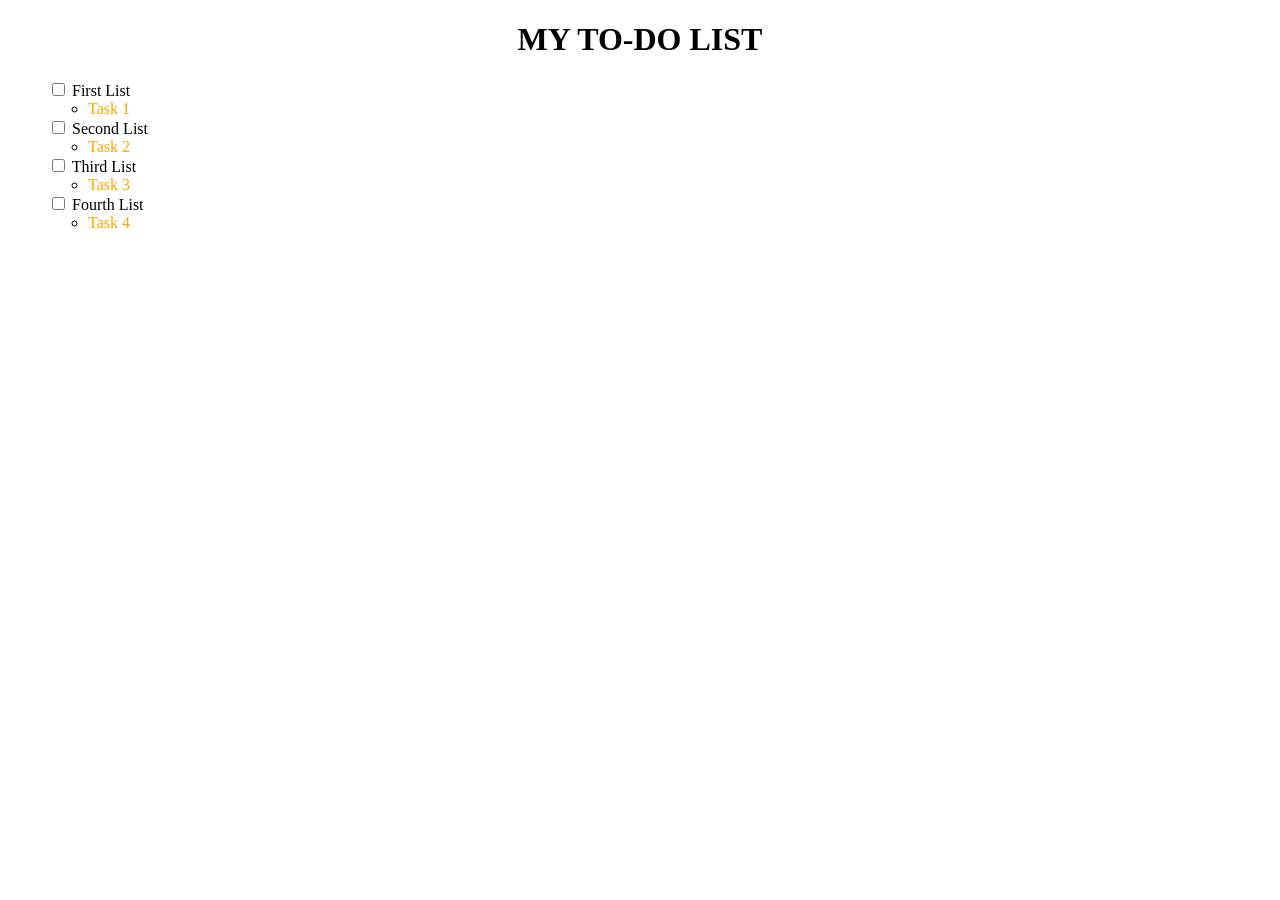
<file: day10.html>
<!doctype html>
<html lang="en">
  <head>
    <meta charset="utf-8" />
    <meta name="viewport" content="width=device-width, initial-scale=1.0" />
    <link rel="stylesheet" href="day10_style.css" />
    <title>Styled To-Do List</title>
  </head>

  <body>
    <header>
      <h1>MY TO-DO LIST</h1>
    </header>
    <main>
      <section>
        <ul class="todo-list">
          <li>
            <input type="checkbox" id="first" />
            <label for="first">First List</label>
            <ul class="sub-item">
              <li>
                <a class="sub-item-link" href="subitem1" target="_blank"
                  >Task 1</a
                >
              </li>
            </ul>
          </li>
          <li>
            <input type="checkbox" id="second" />
            <label for="second">Second List</label>
            <ul class="sub-item">
              <li>
                <a class="sub-item-link" href="subitem2" target="_blank"
                  >Task 2</a
                >
              </li>
            </ul>
          </li>
          <li>
            <input type="checkbox" id="third" />
            <label for="third">Third List</label>
            <ul class="sub-item">
              <li>
                <a class="sub-item-link" href="subitem3" target="_blank"
                  >Task 3</a
                >
              </li>
            </ul>
          </li>
          <li>
            <input type="checkbox" id="fourth" />
            <label for="fourth">Fourth List</label>
            <ul class="sub-item">
              <li>
                <a class="sub-item-link" href="subitem4" target="_blank"
                  >Task 4</a
                >
              </li>
            </ul>
          </li>
        </ul>
      </section>
    </main>
  </body>
</html>
</file>
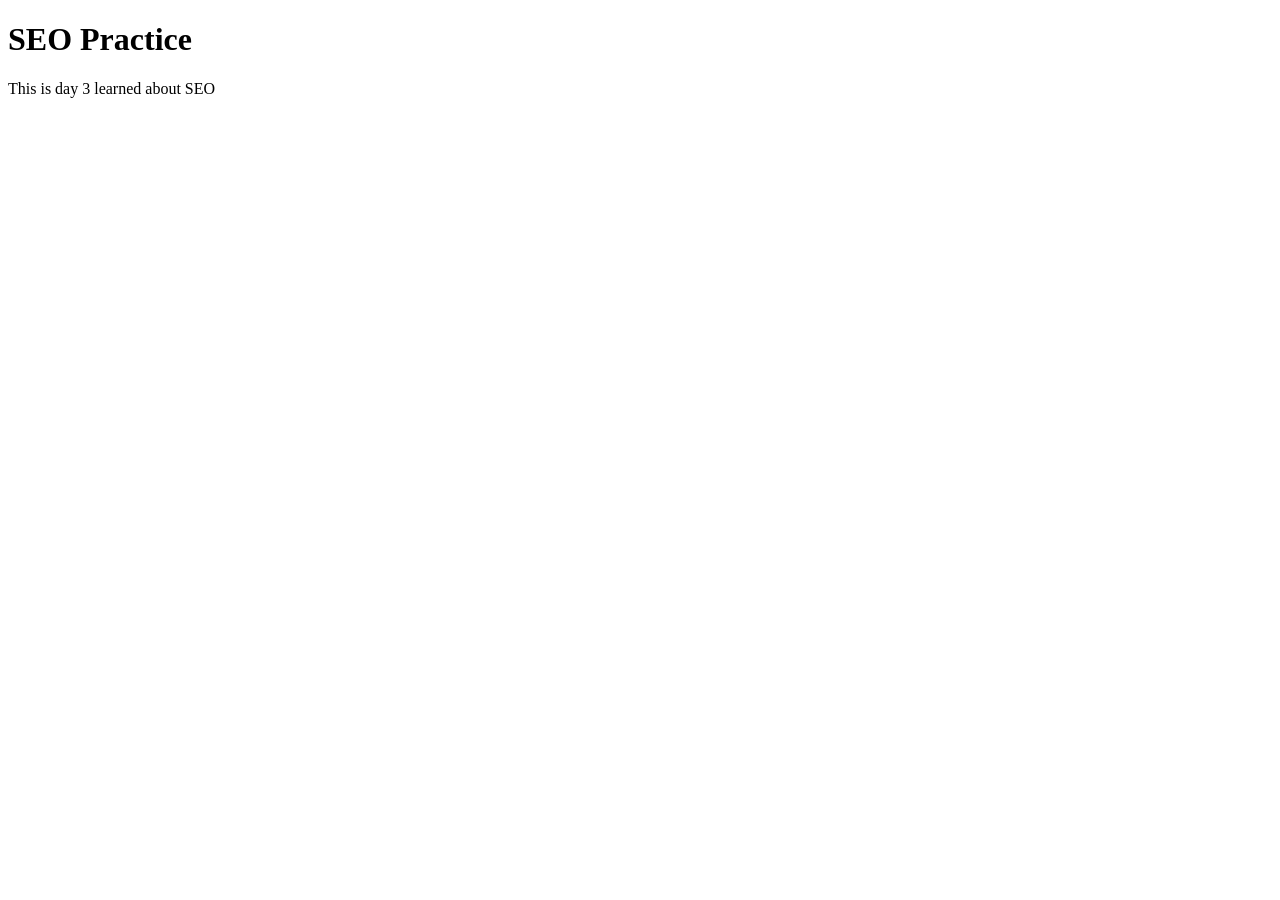
<file: day3-SEO.html>
<!doctype html>
<html>
  <head>
    <meta charset="UTF-8" />
    <meta name="viewport" content="width=device-width, initial-scale=1.0" />
    <!--SEO-->
    <meta
      name="description"
      content="Practice page for learning SEO and HTML metadata."
    />
    <!--Open Graph-->
    <meta property="og:title" content="My SEO Practice Page" />
    <meta
      property="og:description"
      content="Learning SEO with HTML metadata."
    />
    <meta property="og:type" content="website" />
  </head>
  <body>
    <h1>SEO Practice</h1>
    <p>This is day 3 learned about SEO</p>
  </body>
</html>
</file>
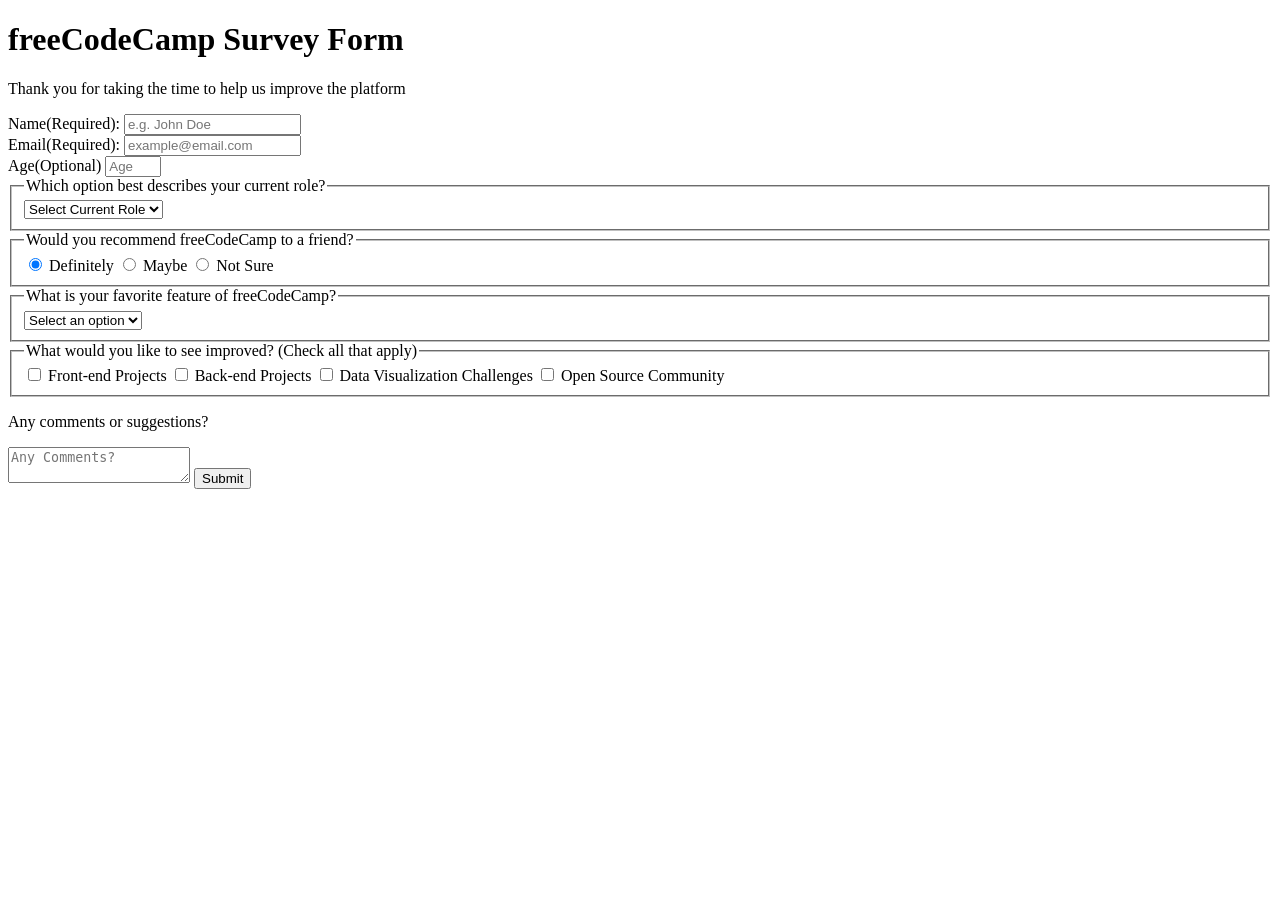
<file: day6-surveyform.html>
<!doctype html>
<html lang="en">
  <head>
    <meta charset="UTF-8" />
    <title>Survey Form</title>
  </head>

  <body>
    <h1 id="title">freeCodeCamp Survey Form</h1>
    <p id="description">
      Thank you for taking the time to help us improve the platform
    </p>
<form id="survey-form">
      <section>
      <label id="name-label" for="name">Name(Required):</label>
      <input name="name" id="name" type="text" placeholder="e.g. John Doe" required/>
      </section>
      <section>
      <label id="email-label" for="email">Email(Required):</label>
      <input id="email" name="email" type="email" placeholder="example@email.com" required/>
      </section>
      <section>
        <label id="number-label" for="number">Age(Optional)</label>
        <input id="number" name="age" type="number" min="3" max="100" placeholder="Age"/>
      </section>
      <fieldset>
        <legend>Which option best describes your current role?</legend>
        <select id="dropdown" name="role">
          <option value="select-current-role" selected disabled>Select Current Role</option>
          <option value="student">Student</option>
          <option value="full-time-job">Full Time Job</option>
          <option value="part-time-job">Part Time Job</option>
        </select>
      </fieldset>
      <fieldset>
        <legend>Would you recommend freeCodeCamp to a friend?</legend>
        <input type="radio" name="recommend" value="definitely" id="definitely" checked/>
        <label for="definitely">Definitely</label>
        <input type="radio" name="recommend" value="maybe" id="maybe"/>
        <label for="maybe">Maybe</label>
        <input type="radio" name="recommend" value="not-sure" id="not-sure"/>
        <label for="not-sure">Not Sure</label>
      </fieldset>
      <fieldset>
        <legend>What is your favorite feature of freeCodeCamp?</legend>
        <select id="dropdown" name="favorite">
          <option value="select-an-option" selected disabled>Select an option</option>
          <option value="challenges">Chalenges</option>
          <option value="projects">Projects</option>
        </select>
      </fieldset>
      <fieldset>
        <legend>What would you like to see improved? (Check all that apply)</legend>
        <input type="checkbox" name="improved" value="front-end" id="front-end" />
        <label for="front-end">Front-end Projects</label> 
        <input type="checkbox" name="improved" value="back-end" id="back-end" />
        <label for="back-end">Back-end Projects</label> 
        <input type="checkbox" name="improved" value="data" id="data" />
        <label for="data">Data Visualization Challenges</label>
        <input type="checkbox" name="improved" value="open-source" id="open-source" /> 
        <label for="open-source">Open Source Community</label>
      </fieldset>
      <section>
      <p>Any comments or suggestions?</p>
      <textarea placeholder="Any Comments?"></textarea>
      <button type="submit" id="submit">Submit</button>
  </body>
</html>
</file>
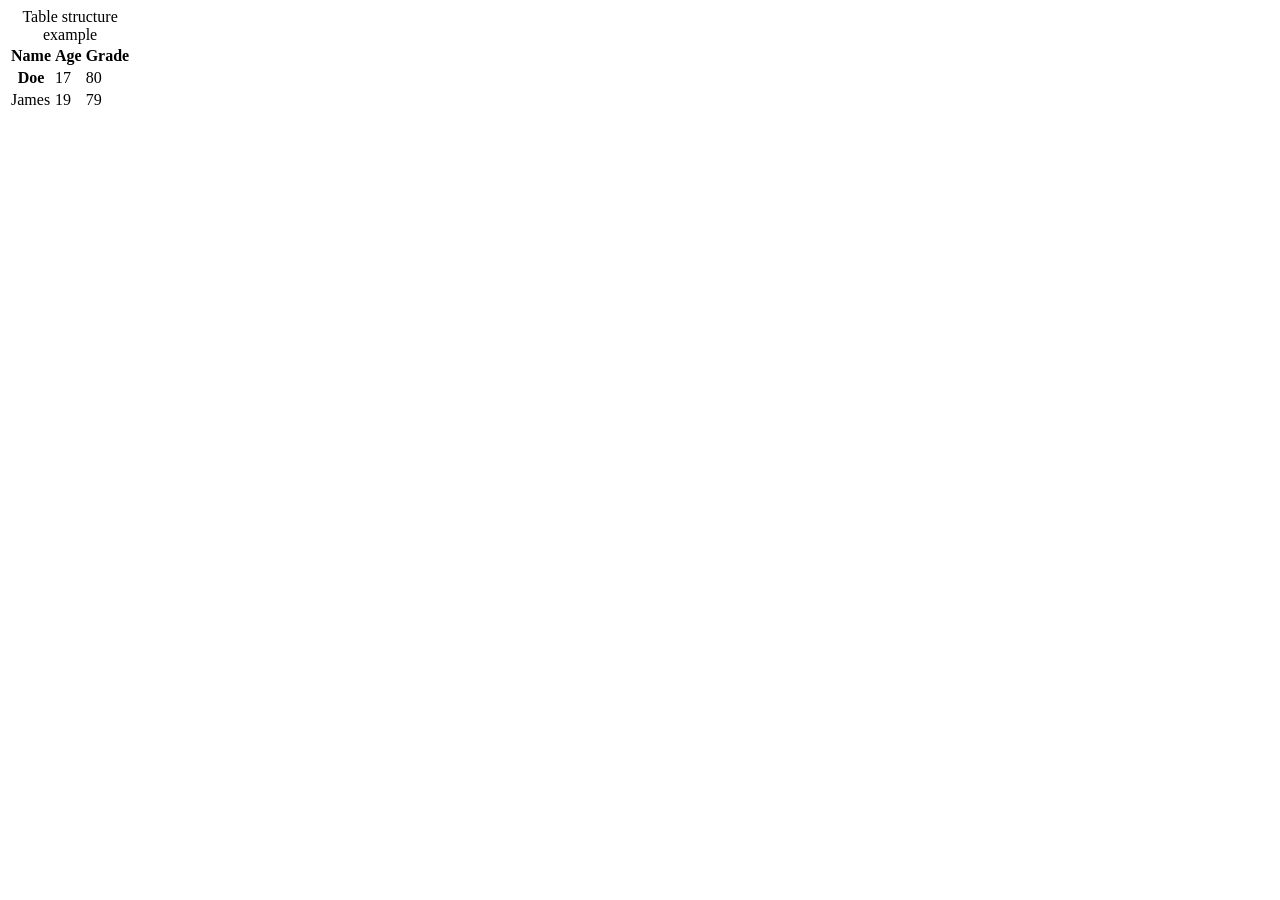
<file: day7-Accessibility.html>
<!DOCTYPE html>
<html lang="en">
<head>
    <meta charset="UTF-8">
    <meta name="viewport" content="width=device-width, initial-scale=1.0">
    <title>Accessibility</title>
</head>
<body>
    <table>
        <caption>Table structure example</caption>
    <thead>
        <tr>
            <th scope="col">Name</th>
            <th scope="col">Age</th>
            <th scope="col">Grade</th>
        </tr>
    </thead>
    <tbody>
        <tr>
            <th scope="row">Doe</td>
            <td>17</td>
            <td>80</td>
        </tr>
        <tr>
            <td scope="row">James</td>
            <td>19</td>
            <td>79</td>
        </tr>
    </tbody>
    </table>
</body>
</html>
</file>
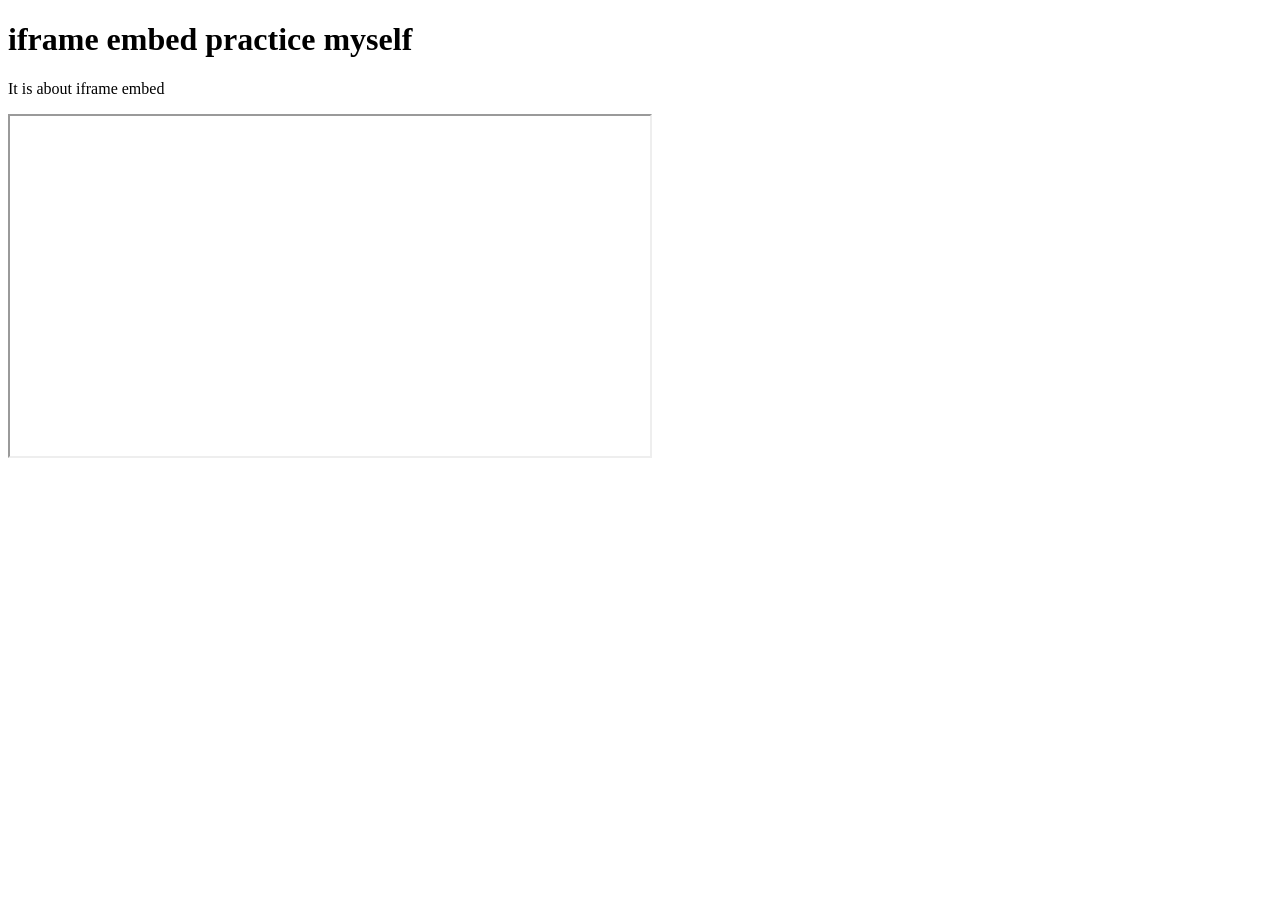
<file: day-4/iframe-embed.html>
<!doctype html>
<html>
  <head>
    <meta charset="UTF-8" />
    <meta name="viewport" content="width=device-width, initial-scale=1.0" />
    <title>iframe embed Practice</title>
  </head>
  <body>
    <main>
      <h1>iframe embed practice myself</h1>
      <p>It is about iframe embed</p>
      <section>
        <iframe
          src="https://www.youtube.com/embed/EkRuV-h6Bv0?si=6gy4agrg4Woi2o8Z"
          width="640"
          height="340"
          title="what's your name playlist video"
          allowfullscreen
        >
        </iframe>
      </section>
    </main>
  </body>
</html>
</file>
<file: day10_style.css>
h1 {
  text-align: center;
}
a {
  text-decoration: none;
}
a:link {
  color: orange;
}
a:visited {
  color: grey;
}
a:hover {
  color: pink;
}
a:active {
  color: green;
}
.todo-list {
  list-style: none;
}
a:focus {
  outline: 2px solid black;
}
</file>
